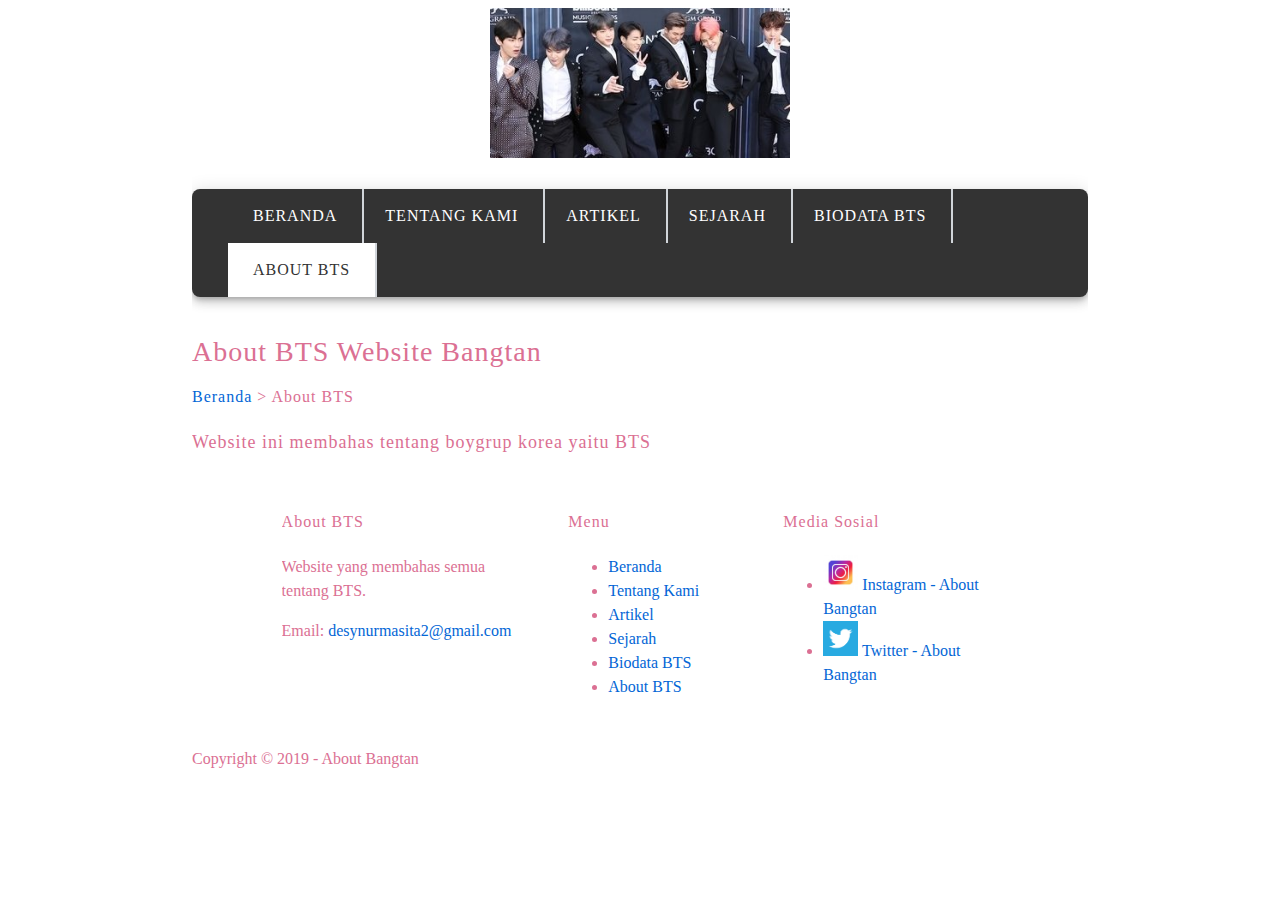
<file: about.html>
<!DOCTYPE html>
<html lang="en">
<head>
    <meta charset="UTF-8">
    <meta name="viewport" content="width=<device-width>, initial-scale=1.0">
    <meta http-equiv="X-UA-Compatible" content="ie=edge">
    <!-- Start Title -->
    <title>About Bangtan</title>
    <meta type="description" content="Halaman ini berisi Tentang BTS">
    <!-- End Title -->

    <!-- Start Description -->
    <meta name="description" content="BTS merupakan salah satu boygroup kpop yang sangat terkenal.">
    <!-- End Description -->
</head>
<body>
        <!-- Start Logo -->
        <div class="container logo">
            <a href="index.html" title="Logo Bangtan">
        <img src="images/beetees.jpg" alt="Logo BTS" 
        width="300">
            </a>
        </div>  
        <!-- End Logo -->
    
        <!-- Start Menu Primer -->
        <div class="container menu-primer">
            <ul>
                <li>
                    <a href="index.html" title="Beranda">Beranda</a>
                </li>
                <li>
                    <a href="tentang.html" title="Tentang Kami">Tentang Kami</a>
                </li>
                <li>
                    <a href="artikel.html" title="Artikel">Artikel</a>
                </li>
                <li>
                    <a href="sejarah.html" title="Sejarah">Sejarah</a>
                </li>
                <li>
                    <a href="biodata.html" title="Biodata BTS">Biodata BTS</a>
                </li>
                <li>
                    <a href="about.html" title="About BTS" class="active">About BTS</a>
                </li>
            </ul>
        </div>
        <!-- End Menu Primer -->
    
    <!-- Start Jumbotron -->
    <div class="container">
        <h1>About BTS Website Bangtan</h1>
        <h4>
            <a href="index.html" tittle="Beranda">Beranda</a>
            > About BTS
        </h4>
        <h3>Website ini membahas tentang boygrup korea yaitu BTS</h3>
    </div>
    <!-- End Jumbotron -->

    <!-- Start CSS -->
    <link rel="stylesheet" href="css/style.css">
    <!-- End CSS -->

    <!-- Start Menu Sekunder -->
    <div class="container-full">
        <div class="container">
            <!-- Start About BTS -->
            <div class="menu-sekunder-one">
                <h4>About BTS</h4>
                <p>Website yang membahas semua<br> tentang BTS.</p>
                <p>Email: <a href="mailto:desynurmasita2@gmail.com" title="desynurmasita2@gmail.com">desynurmasita2@gmail.com</a></p>
            </div>
            <!-- End About BTS -->

            <!-- Start Menu -->
            <div class="menu-sekunder-two">
            <h4>Menu</h4>
                <ul>
                        <li>
                            <a href="index.html" title="Beranda">Beranda</a>
                        </li>
                        <li>
                            <a href="tentang.html" title="Tentang Kami">Tentang Kami</a>
                        </li>
                        <li>
                            <a href="artikel.html" title="Artikel">Artikel</a>
                        </li>
                        <li>
                            <a href="sejarah.html" title="Sejarah">Sejarah</a>
                        </li>
                        <li>
                            <a href="biodata.html" title="Biodata BTS">Biodata BTS</a>
                        </li>
                        <li>
                            <a href="about.html" title="About BTS">About BTS</a>
                        </li>
                </ul>
            </div>
            <!-- End Menu -->

            <!-- Start Media Sosial -->
            <div class="menu-sekunder-three">
            <h4>Media Sosial</h4>
                <ul>
                    <li>
                        <a href="https://www.instagram.com/" title="Instagram-About Bangtan">
                            <img src="images/logo-instagram.jpg" alt="Logo Instagram" width=35>
                            Instagram - About Bangtan
                        </a>
                    </li>
                    <li>
                        <a href="https://www.twitter.com/" title="Twitter-About Bangtan">
                            <img src="images/logo-twitter.png" alt="Logo Twitter" width=35>
                            Twitter - About Bangtan
                        </a>
                    </li>
                </ul>
            </div>
            <!-- End Media Sosial -->
        </div>
    </div>
    <!-- End Menu Sekunder -->

    <!-- Start Copyright -->
    <div class="container">
        <p>Copyright &copy; 2019 - About Bangtan</p>
    </div>
    <!-- End Copyright -->
</body>
</html>
</file>
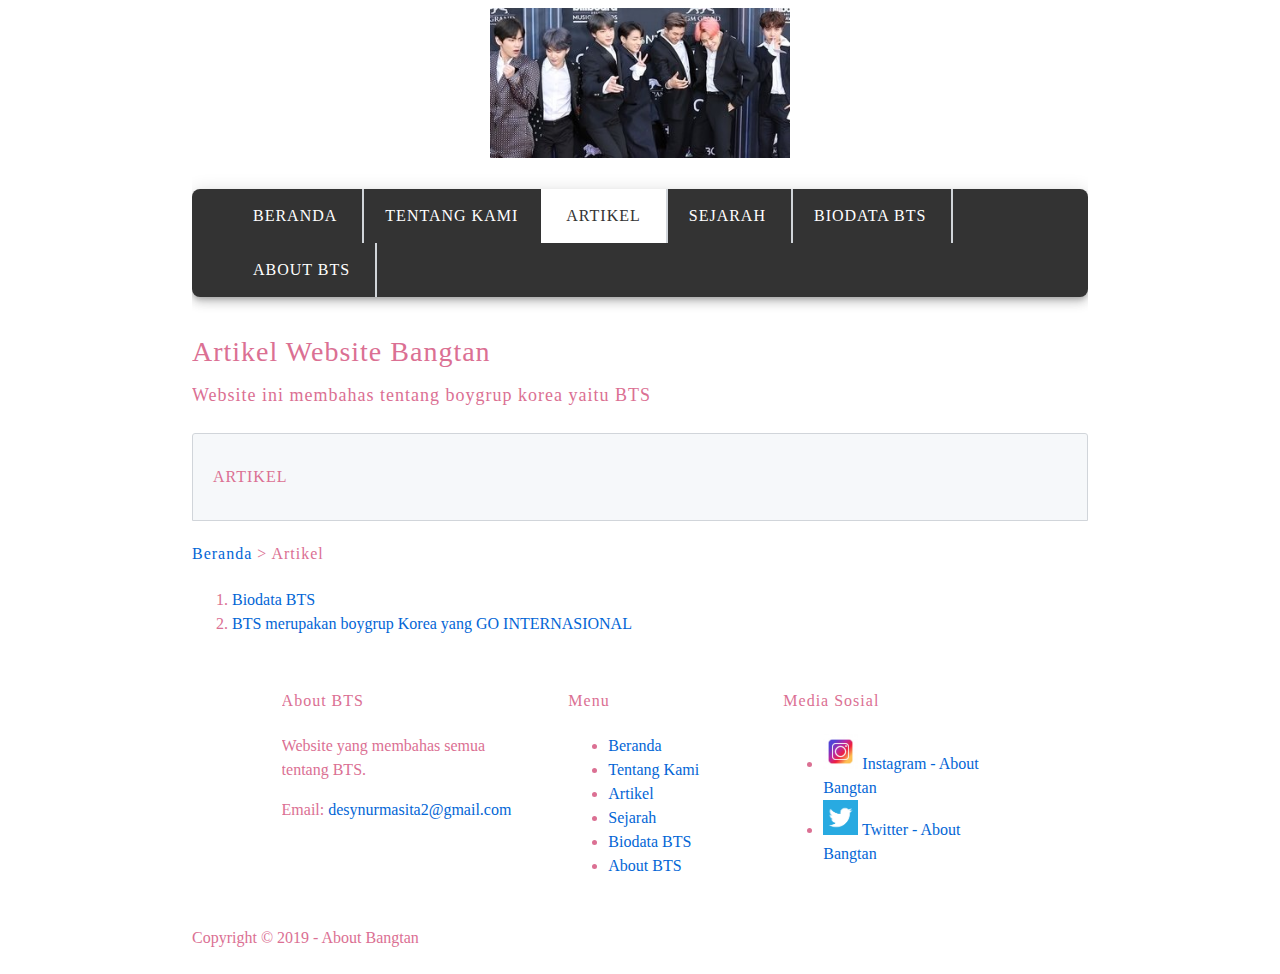
<file: artikel.html>
<!DOCTYPE html>
<html lang="en">
<head>
    <meta charset="UTF-8">
    <meta name="viewport" content="width=<device-width>, initial-scale=1.0">
    <meta http-equiv="X-UA-Compatible" content="ie=edge">
    <!-- Start Title -->
    <title>About Bangtan</title>
    <meta type="description" content="Halaman ini berisi Tentang BTS">
    <!-- End Title -->

    <!-- Start Description -->
    <meta name="description" content="BTS merupakan salah satu boygroup kpop yang sangat terkenal.">
    <!-- End Description -->
</head>
<body>
      <!-- Start Logo -->
      <div class="container logo">
        <a href="artikel.html" title="Logo Bangtan">
    <img src="images/beetees.jpg" alt="Logo BTS" 
    width="300">
        </a>
    </div>  
    <!-- End Logo -->

    <!-- Start Menu Primer -->
    <div class="container menu-primer">
        <ul>
            <li>
                <a href="index.html" title="Beranda">Beranda</a>
            </li>
            <li>
                <a href="tentang.html" title="Tentang Kami">Tentang Kami</a>
            </li>
            <li>
                <a href="artikel.html" title="Artikel" class="active">Artikel</a>
            </li>
            <li>
                <a href="sejarah.html" title="Sejarah">Sejarah</a>
            </li>
            <li>
                <a href="biodata.html" title="Biodata BTS">Biodata BTS</a>
            </li>
            <li>
                <a href="about.html" title="About BTS">About BTS</a>
            </li>
        </ul>
    </div>
    <!-- End Menu Primer -->
    
    <!-- Start Jumbotron -->
    <div class="container">
        <h1>Artikel Website Bangtan</h1>
        <h3>Website ini membahas tentang boygrup korea yaitu BTS</h3>
    </div>
    <!-- End Jumbotron -->

        <!-- Start Artikel -->
        <div class="container">
                <div class="box-heading">
                    <h4>Artikel</h4>
                </div>

                <h4>
                    <a href="index.html" tittle="Beranda">Beranda</a>
                    > Artikel
                </h4>

                <div class="box-isi">
                        <ol>
                            <li>
                                <a href="" title="Biodata BTS">Biodata BTS</a>
                            </li>
        
                            <li>
                                <a href="" title="BTS merupakan boygrup Korea yang GO INTERNASIONAL">BTS merupakan boygrup Korea yang GO INTERNASIONAL</a>
                            </li>
                        </ol>
                </div>
        </div>
            <!-- End Artikel -->

    <!-- Start CSS -->
    <link rel="stylesheet" href="css/style.css">
    <!-- End CSS -->

    <!-- Start Menu Sekunder -->
    <div class="container-full">
        <div class="container">
            <!-- Start About BTS -->
            <div class="menu-sekunder-one">
                <h4>About BTS</h4>
                <p>Website yang membahas semua<br> tentang BTS.</p>
                <p>Email: <a href="mailto:desynurmasita2@gmail.com" title="desynurmasita2@gmail.com">desynurmasita2@gmail.com</a></p>
            </div>
            <!-- End About BTS -->

            <!-- Start Menu -->
            <div class="menu-sekunder-two">
            <h4>Menu</h4>
                <ul>
                        <li>
                            <a href="index.html" title="Beranda">Beranda</a>
                        </li>
                        <li>
                            <a href="tentang.html" title="Tentang Kami">Tentang Kami</a>
                        </li>
                        <li>
                            <a href="artikel.html" title="Artikel">Artikel</a>
                        </li>
                        <li>
                            <a href="sejarah.html" title="Sejarah">Sejarah</a>
                        </li>
                        <li>
                            <a href="biodata.html" title="Biodata BTS">Biodata BTS</a>
                        </li>
                        <li>
                            <a href="about.html" title="About BTS">About BTS</a>
                        </li>
                </ul>
            </div>
            <!-- End Menu -->

            <!-- Start Media Sosial -->
            <div class="menu-sekunder-three">
            <h4>Media Sosial</h4>
                <ul>
                    <li>
                        <a href="https://www.instagram.com/" title="Instagram-About Bangtan">
                            <img src="images/logo-instagram.jpg" alt="Logo Instagram" width=35>
                            Instagram - About Bangtan
                        </a>
                    </li>
                    <li>
                        <a href="https://www.twitter.com/" title="Twitter-About Bangtan">
                            <img src="images/logo-twitter.png" alt="Logo Twitter" width=35>
                            Twitter - About Bangtan
                        </a>
                    </li>
                </ul>
            </div>
            <!-- End Media Sosial -->
        </div>
    </div>
    <!-- End Menu Sekunder -->

    <!-- Start Copyright -->
    <div class="container">
        <p>Copyright &copy; 2019 - About Bangtan</p>
    </div>
    <!-- End Copyright -->
</body>
</html>
</file>
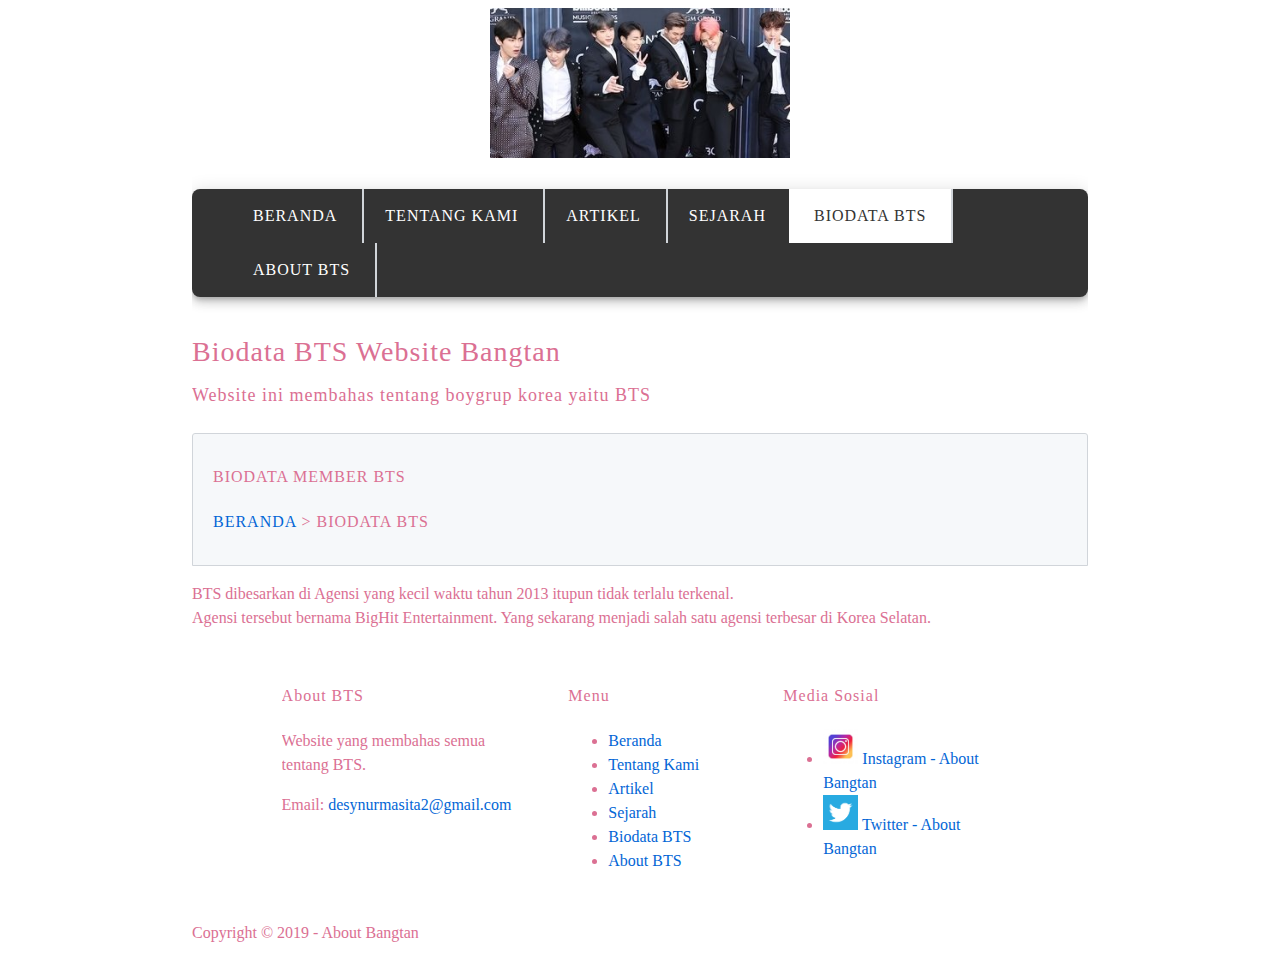
<file: biodata.html>
<!DOCTYPE html>
<html lang="en">
<head>
    <meta charset="UTF-8">
    <meta name="viewport" content="width=<device-width>, initial-scale=1.0">
    <meta http-equiv="X-UA-Compatible" content="ie=edge">
    <!-- Start Title -->
    <title>About Bangtan</title>
    <meta type="description" content="Halaman ini berisi Tentang BTS">
    <!-- End Title -->

    <!-- Start Description -->
    <meta name="description" content="BTS merupakan salah satu boygroup kpop yang sangat terkenal.">
    <!-- End Description -->
</head>
<body>
    <!-- Start Logo -->
    <div class="container logo">
        <a href="biodata.html" title="Logo Bangtan">
    <img src="images/beetees.jpg" alt="Logo BTS" 
    width="300">
        </a>
    </div>  
    <!-- End Logo -->

    <!-- Start Menu Primer -->
    <div class="container menu-primer">
        <ul>
            <li>
                <a href="index.html" title="Beranda">Beranda</a>
            </li>
            <li>
                <a href="tentang.html" title="Tentang Kami">Tentang Kami</a>
            </li>
            <li>
                <a href="artikel.html" title="Artikel">Artikel</a>
            </li>
            <li>
                <a href="sejarah.html" title="Sejarah">Sejarah</a>
            </li>
            <li>
                <a href="biodata.html" title="Biodata BTS" class="active">Biodata BTS</a>
            </li>
            <li>
                <a href="about.html" title="About BTS">About BTS</a>
            </li>
        </ul>
    </div>
    <!-- End Menu Primer -->
    
    <!-- Start Jumbotron -->
    <div class="container">
        <h1>Biodata BTS Website Bangtan</h1>
        <h3>Website ini membahas tentang boygrup korea yaitu BTS</h3>
    </div>
    <!-- End Jumbotron -->

    <!-- Start Biodata -->
    <div class="container">
        <div class="box-heading">
                <h4>Biodata member BTS</h4>
            <h4>
                <a href="index.html" tittle="Beranda">Beranda</a>
                > Biodata BTS
            </h4>
        </div>
        <p>
            BTS dibesarkan di Agensi yang kecil waktu tahun 2013 itupun tidak terlalu terkenal.
            <br>
            Agensi tersebut bernama BigHit Entertainment. Yang sekarang menjadi salah satu agensi terbesar di Korea Selatan.
        </p>
    </div>
    <!-- End Biodata -->

    <!-- Start CSS -->
    <link rel="stylesheet" href="css/style.css">
    <!-- End CSS -->

    <!-- Start Menu Sekunder -->
    <div class="container-full">
        <div class="container">
            <!-- Start About BTS -->
            <div class="menu-sekunder-one">
                <h4>About BTS</h4>
                <p>Website yang membahas semua<br> tentang BTS.</p>
                <p>Email: <a href="mailto:desynurmasita2@gmail.com" title="desynurmasita2@gmail.com">desynurmasita2@gmail.com</a></p>
            </div>
            <!-- End About BTS -->

            <!-- Start Menu -->
            <div class="menu-sekunder-two">
            <h4>Menu</h4>
                <ul>
                        <li>
                            <a href="index.html" title="Beranda">Beranda</a>
                        </li>
                        <li>
                            <a href="tentang.html" title="Tentang Kami">Tentang Kami</a>
                        </li>
                        <li>
                            <a href="artikel.html" title="Artikel">Artikel</a>
                        </li>
                        <li>
                            <a href="sejarah.html" title="Sejarah">Sejarah</a>
                        </li>
                        <li>
                            <a href="biodata.html" title="Biodata BTS">Biodata BTS</a>
                        </li>
                        <li>
                            <a href="about.html" title="About BTS">About BTS</a>
                        </li>
                </ul>
            </div>
            <!-- End Menu -->

            <!-- Start Media Sosial -->
            <div class="menu-sekunder-three">
            <h4>Media Sosial</h4>
                <ul>
                    <li>
                        <a href="https://www.instagram.com/" title="Instagram-About Bangtan">
                            <img src="images/logo-instagram.jpg" alt="Logo Instagram" width=35>
                            Instagram - About Bangtan
                        </a>
                    </li>
                    <li>
                        <a href="https://www.twitter.com/" title="Twitter-About Bangtan">
                            <img src="images/logo-twitter.png" alt="Logo Twitter" width=35>
                            Twitter - About Bangtan
                        </a>
                    </li>
                </ul>
            </div>
            <!-- End Media Sosial -->
        </div>
    </div>
    <!-- End Menu Sekunder -->

    <!-- Start Copyright -->
    <div class="container">
        <p>Copyright &copy; 2019 - About Bangtan</p>
    </div>
    <!-- End Copyright -->
</body>
</html>
</file>
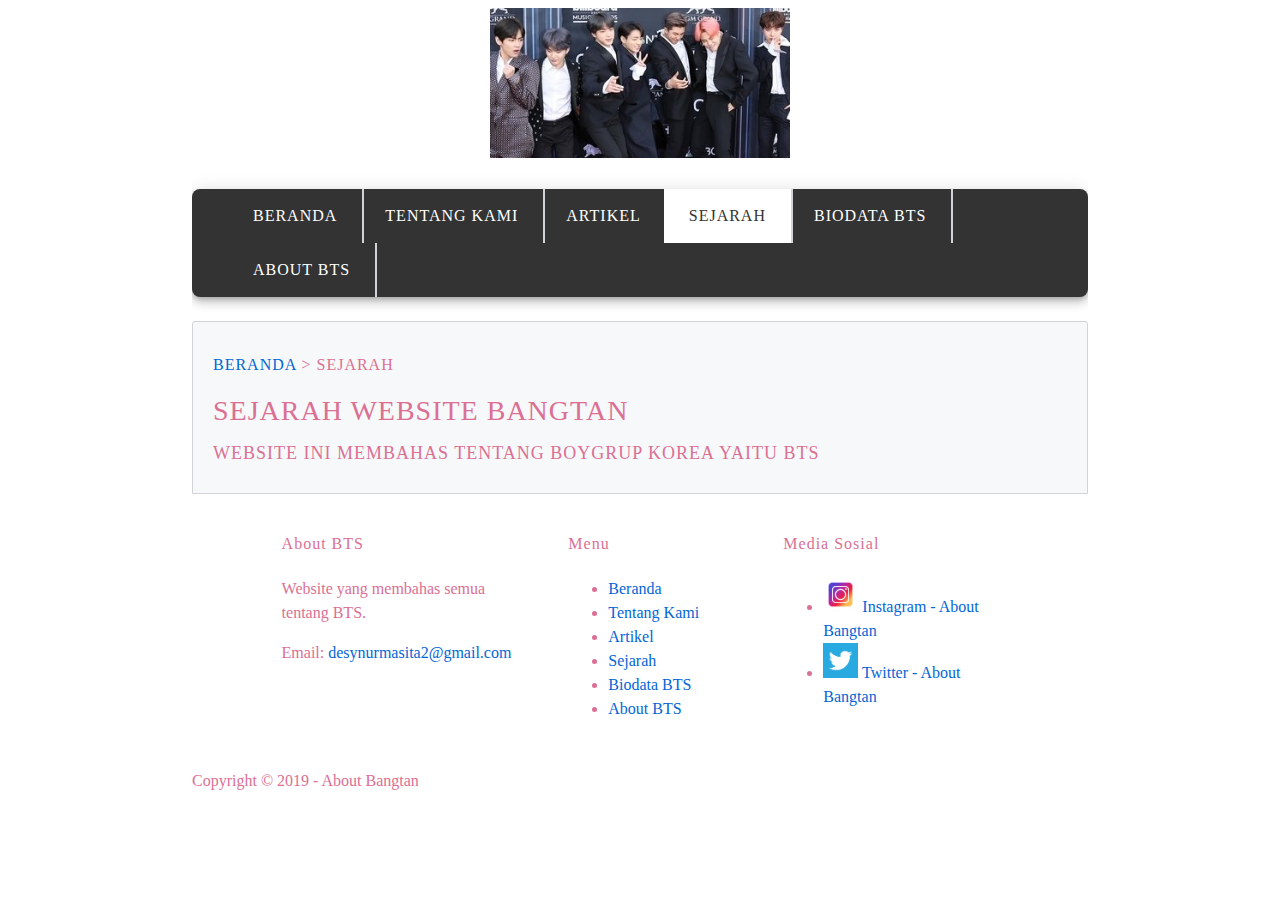
<file: sejarah.html>
<!DOCTYPE html>
<html lang="en">
<head>
    <meta charset="UTF-8">
    <meta name="viewport" content="width=<device-width>, initial-scale=1.0">
    <meta http-equiv="X-UA-Compatible" content="ie=edge">
    <!-- Start Title -->
    <title>About Bangtan</title>
    <meta type="description" content="Halaman ini berisi Tentang BTS">
    <!-- End Title -->

    <!-- Start Description -->
    <meta name="description" content="BTS merupakan salah satu boygroup kpop yang sangat terkenal.">
    <!-- End Description -->
</head>
<body>
     <!-- Start Logo -->
     <div class="container logo">
        <a href="sejarah.html" title="Logo Bangtan">
    <img src="images/beetees.jpg" alt="Logo BTS" 
    width="300">
        </a>
    </div>  
    <!-- End Logo -->

    <!-- Start Menu Primer -->
    <div class="container menu-primer">
        <ul>
            <li>
                <a href="index.html" title="Beranda">Beranda</a>
            </li>
            <li>
                <a href="tentang.html" title="Tentang Kami">Tentang Kami</a>
            </li>
            <li>
                <a href="artikel.html" title="Artikel">Artikel</a>
            </li>
            <li>
                <a href="sejarah.html" title="Sejarah" class="active">Sejarah</a>
            </li>
            <li>
                <a href="biodata.html" title="Biodata BTS">Biodata BTS</a>
            </li>
            <li>
                <a href="about.html" title="About BTS">About BTS</a>
            </li>
        </ul>
    </div>
    <!-- End Menu Primer -->
    
    <!-- Start Jumbotron -->
    <div class="container">
        <div class="box-heading">
                <h4>
                    <a href="index.html" tittle="Beranda">Beranda</a>
                    > Sejarah
                </h4>
            <h1>Sejarah Website Bangtan</h1>
            <h3>Website ini membahas tentang boygrup korea yaitu BTS</h3>
        </div>
    </div>
    <!-- End Jumbotron -->

    <!-- Start CSS -->
    <link rel="stylesheet" href="css/style.css">
    <!-- End CSS -->

    <!-- Start Menu Sekunder -->
    <div class="container-full">
        <div class="container">
            <!-- Start About BTS -->
            <div class="menu-sekunder-one">
                <h4>About BTS</h4>
                <p>Website yang membahas semua<br> tentang BTS.</p>
                <p>Email: <a href="mailto:desynurmasita2@gmail.com" title="desynurmasita2@gmail.com">desynurmasita2@gmail.com</a></p>
            </div>
            <!-- End About BTS -->

            <!-- Start Menu -->
            <div class="menu-sekunder-two">
            <h4>Menu</h4>
                <ul>
                        <li>
                            <a href="index.html" title="Beranda">Beranda</a>
                        </li>
                        <li>
                            <a href="tentang.html" title="Tentang Kami">Tentang Kami</a>
                        </li>
                        <li>
                            <a href="artikel.html" title="Artikel">Artikel</a>
                        </li>
                        <li>
                            <a href="sejarah.html" title="Sejarah">Sejarah</a>
                        </li>
                        <li>
                            <a href="biodata.html" title="Biodata BTS">Biodata BTS</a>
                        </li>
                        <li>
                            <a href="about.html" title="About BTS">About BTS</a>
                        </li>
                </ul>
            </div>
            <!-- End Menu -->

            <!-- Start Media Sosial -->
            <div class="menu-sekunder-three">
            <h4>Media Sosial</h4>
                <ul>
                    <li>
                        <a href="https://www.instagram.com/" title="Instagram-About Bangtan">
                            <img src="images/logo-instagram.jpg" alt="Logo Instagram" width=35>
                            Instagram - About Bangtan
                        </a>
                    </li>
                    <li>
                        <a href="https://www.twitter.com/" title="Twitter-About Bangtan">
                            <img src="images/logo-twitter.png" alt="Logo Twitter" width=35>
                            Twitter - About Bangtan
                        </a>
                    </li>
                </ul>
            </div>
            <!-- End Media Sosial -->
        </div>
    </div>
    <!-- End Menu Sekunder -->

    <!-- Start Copyright -->
    <div class="container">
        <p>Copyright &copy; 2019 - About Bangtan</p>
    </div>
    <!-- End Copyright -->
</body>
</html>
</file>
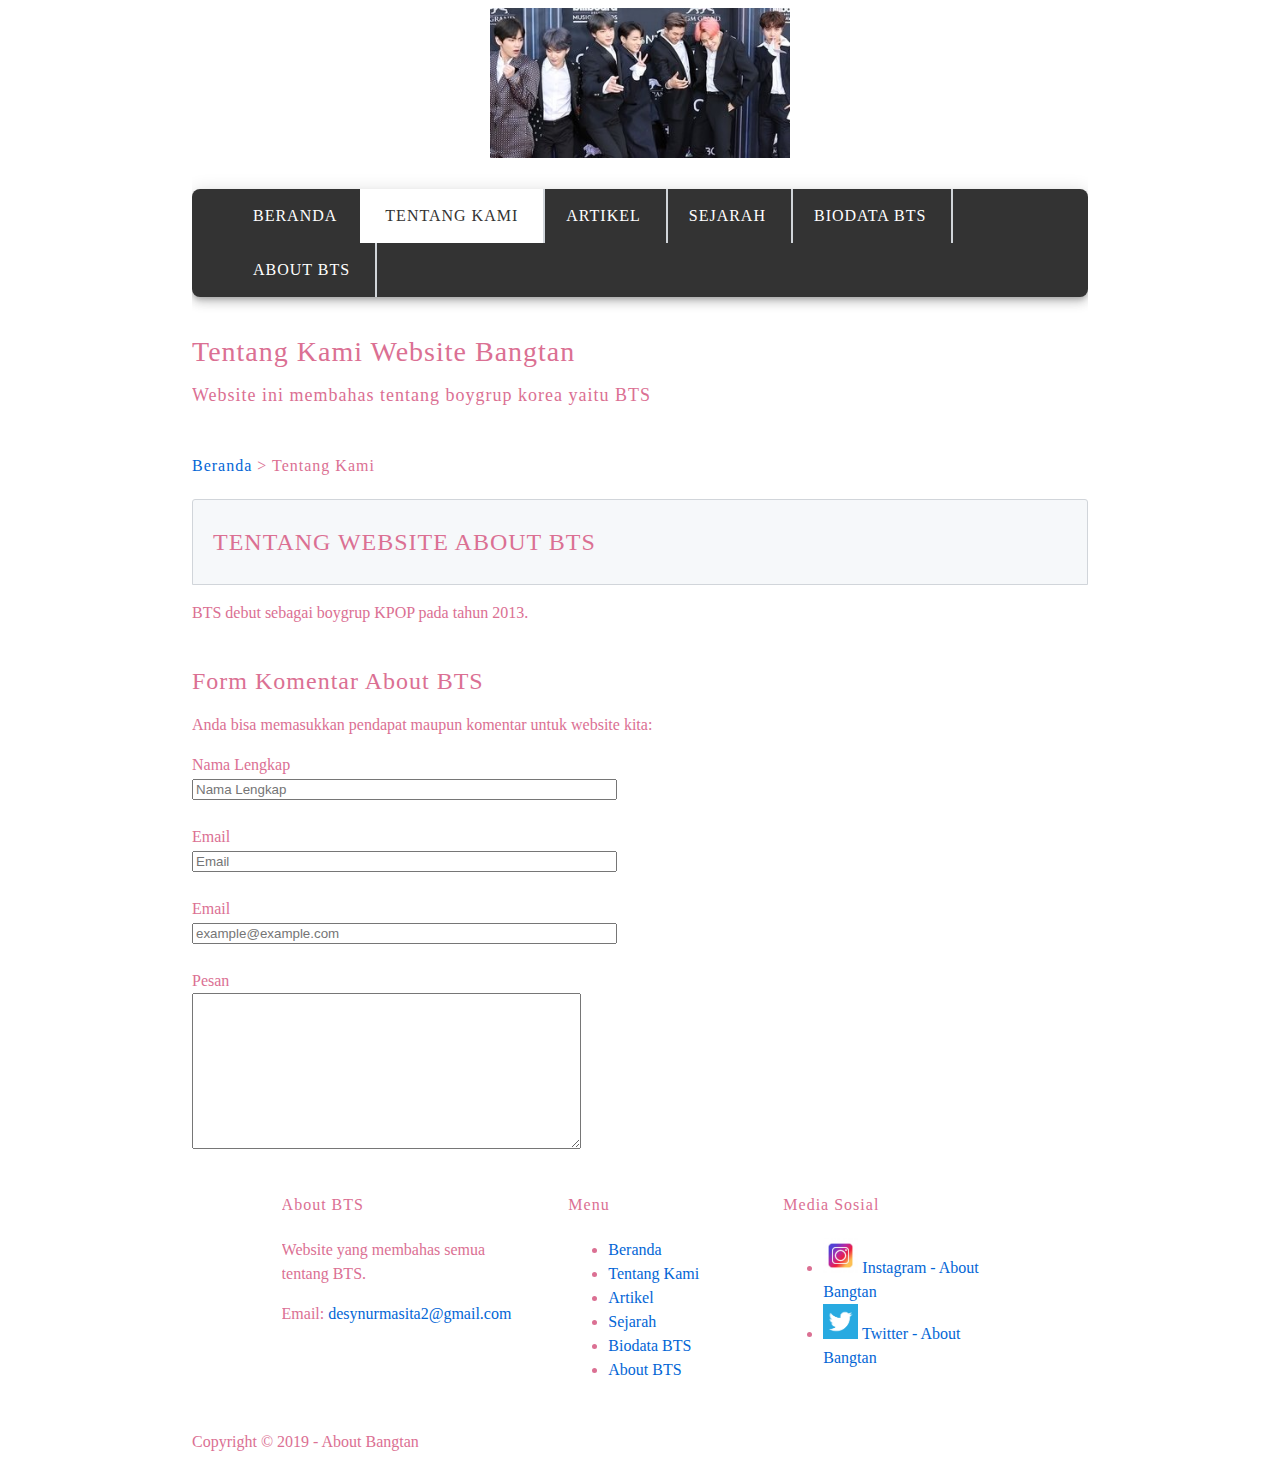
<file: tentang.html>
<!DOCTYPE html>
<html lang="en">
<head>
    <meta charset="UTF-8">
    <meta name="viewport" content="width=<device-width>, initial-scale=1.0">
    <meta http-equiv="X-UA-Compatible" content="ie=edge">
    <!-- Start Title -->
    <title>About Bangtan</title>
    <meta type="description" content="Halaman ini berisi Tentang BTS">
    <!-- End Title -->

    <!-- Start Description -->
    <meta name="description" content="BTS merupakan salah satu boygroup kpop yang sangat terkenal.">
    <!-- End Description -->

    <!-- Start CSS -->
    <link rel="stylesheet" href="css/style.css">
    <!-- End CSS -->
</head>
<body>
        <!-- Start Logo -->
        <div class="container logo">
            <a href="tentang.html" title="Logo Bangtan">
        <img src="images/beetees.jpg" alt="Logo BTS" 
        width="300">
            </a>
        </div>  
        <!-- End Logo -->
    
        <!-- Start Menu Primer -->
        <div class="container menu-primer">
            <ul>
                <li>
                    <a href="index.html" title="Beranda">Beranda</a>
                </li>
                <li>
                    <a href="tentang.html" title="Tentang Kami" class="active">Tentang Kami</a>
                </li>
                <li>
                    <a href="artikel.html" title="Artikel">Artikel</a>
                </li>
                <li>
                    <a href="sejarah.html" title="Sejarah">Sejarah</a>
                </li>
                <li>
                    <a href="biodata.html" title="Biodata BTS">Biodata BTS</a>
                </li>
                <li>
                    <a href="about.html" title="About BTS">About BTS</a>
                </li>
            </ul>
        </div>
        <!-- End Menu Primer -->
    
    <!-- Start Jumbotron -->
    <div class="container">
        <h1>Tentang Kami Website Bangtan</h1>
        <h3>Website ini membahas tentang boygrup korea yaitu BTS</h3>
    </div>
    <!-- End Jumbotron -->

    <!-- Start Tentang -->
    <div class="container">
            <h4>
                <a href="index.html" tittle="Beranda">Beranda</a>
                > Tentang Kami
            </h4>
        <div class="box-heading">
            <h2>Tentang Website About BTS</h2>
        </div>
        <div class="box-isi">
            <p>
                BTS debut sebagai boygrup KPOP pada tahun 2013.
            </p>
        </div>
    </div>
    <!-- End Tentang -->

    <!-- Start CSS -->
    <link rel="stylesheet" href="css/style.css">
    <!-- End CSS -->

    <!-- Start Form -->
    <div class="container">
        <h2>Form Komentar About BTS</h2>
        <p>Anda bisa memasukkan pendapat maupun komentar untuk website kita:</p>

        <form action="">
            <label for="nama">Nama Lengkap</label>
            <br>
            <input type="text" placeholder="Nama Lengkap" size="50" name="nama" id="nama">

            <br><br>

            <label for="email">Email</label>
            <br>
            <input type="email" placeholder="Email" size="50" name="email" id="email">

            <br><br>

            <label for="email">Email</label>
            <br>
            <input type="email" placeholder="example@example.com" size="50" name="email" id="email">

            <br><br>

            <label for="pesan">Pesan</label>
            <br>
            <textarea name="pesan" id="pesan" cols="46" rows="10"></textarea>
        </form>
    </div>
    <!-- Start Form -->

     <!-- Start Menu Sekunder -->
     <div class="container-full">
        <div class="container">
            <!-- Start About BTS -->
            <div class="menu-sekunder-one">
                <h4>About BTS</h4>
                <p>Website yang membahas semua<br> tentang BTS.</p>
                <p>Email: <a href="mailto:desynurmasita2@gmail.com" title="desynurmasita2@gmail.com">desynurmasita2@gmail.com</a></p>
            </div>
            <!-- End About BTS -->

            <!-- Start Menu -->
            <div class="menu-sekunder-two">
            <h4>Menu</h4>
                <ul>
                        <li>
                            <a href="index.html" title="Beranda">Beranda</a>
                        </li>
                        <li>
                            <a href="tentang.html" title="Tentang Kami">Tentang Kami</a>
                        </li>
                        <li>
                            <a href="artikel.html" title="Artikel">Artikel</a>
                        </li>
                        <li>
                            <a href="sejarah.html" title="Sejarah">Sejarah</a>
                        </li>
                        <li>
                            <a href="biodata.html" title="Biodata BTS">Biodata BTS</a>
                        </li>
                        <li>
                            <a href="about.html" title="About BTS">About BTS</a>
                        </li>
                </ul>
            </div>
            <!-- End Menu -->

            <!-- Start Media Sosial -->
            <div class="menu-sekunder-three">
            <h4>Media Sosial</h4>
                <ul>
                    <li>
                        <a href="https://www.instagram.com/" title="Instagram-About Bangtan">
                            <img src="images/logo-instagram.jpg" alt="Logo Instagram" width=35>
                            Instagram - About Bangtan
                        </a>
                    </li>
                    <li>
                        <a href="https://www.twitter.com/" title="Twitter-About Bangtan">
                            <img src="images/logo-twitter.png" alt="Logo Twitter" width=35>
                            Twitter - About Bangtan
                        </a>
                    </li>
                </ul>
            </div>
            <!-- End Media Sosial -->
        </div>
    </div>
    <!-- End Menu Sekunder -->

    <!-- Start Copyright -->
    <div class="container">
        <p>Copyright &copy; 2019 - About Bangtan</p>
    </div>
    <!-- End Copyright -->
</body>
</html>
</file>
<file: css/style.css>
/* Start Font */
@import url('https://fonts.googlelapis.com/css?family=Roboto');
/* End Font */

/* Start Body*/
body {
    color: palevioletred;
    font-family: Roboto, Cambria, Cochin, Georgia, Times, 'Times New Roman', serif;
    font-size: 16px;
    line-height: 1.5em;
    margin: 0;
    padding: 0;
}
/* End Body */

/* Start Debug */
.bg-silver{
    background-color: 
    silver;
}
.bg-skyblue{
    background-color: 
    skyblue;
}
/* End Debug */

/* Start Container */
.container {
    margin: 8px auto;
    overflow: auto;
    width: 70%;
}

.container-full {
    margin: 8px auto;
    overflow: auto;
    width: 80%;
}
/* Start Container */

/* Start Logo */
.logo {
    text-align: center;
}
/* End Logo */

/* Start Anchor / Hyperlink */
a:link,
a:visited {
    color: #0366d6;
    text-decoration: none;
}
a:hover,
a:active {
    color: #000000;
    text-decoration: underline;
}
/* End Anchor / Hyperlink */

/* Start Menu Primer */
.menu-primer ul{
    background-color: #333333;
    border-radius: 8px;
    box-shadow:
        0 3px 5px -1px rgba(0,0,0,.2),
        0 6px 10px 0 rgba(0,0,0,.14),
        0 1px 18px 0 rgba(0,0,0,.12);
}

.menu-primer li{
    border-right: 2px solid #d1d5da;
    display: inline-block;
    margin: 0 -4px;
}

.menu-primer a{
    color: #ffffff;
    font-size: 16px;
    display: inline-block;
    letter-spacing: 1px;
    padding: 15px 25px;
    text-transform: uppercase;
}

.menu-primer a:hover{
    background-color: #f7f7f7;
    color: #000000;
    text-decoration: none;
}

.menu-primer .active{
    background-color: #ffffff;
    color: #333333;
    text-decoration: none;
}
/* End Menu Primer */

/* Start Heading */
h1, h2, h3, h4, h5{
    font-weight: 400;
    letter-spacing: 1px;
}
h1{
    font-size: 28px;
}
h2{
    font-size: 24px;
}
h3{
    font-size: 18px;
}
h4{
    font-size: 16px;
}
h5{
    font-size: 14px;
}
h6{
    font-size: 13px;
}
/* End Heading */

/* Start Jumbotron */
.jumbotron{
    background-color: #f6f8fa;
    border: 1px solid #cacccf;
    border-radius: 4px;
    padding: 20px 0;
}
.jumbotron h1{
    font-size: 32px;
    padding: 0 20px;
}
.jumbotron h3{
    font-size: 20px;
    padding: 0 20px;
}
/* End Jumbotron */

/* Start Box */
.box-heading{
    background-color: #f6f8fa;
    border: 1px solid #d1d5da;
    border-radius: 3px 3px 0 0;
    margin: 0;
    padding: 10px 20px;
    text-transform: uppercase;
}
.box-heading{
    font-size: 14px;
    margin: 0;
}
/* End Box */

/* Start Menu Sekunder */
.menu-sekunder{
    background-color: #f6f8fa;
    border-bottom: 1px solid #eaecef;
    border-top: 1px solid #eaecef;
    overflow: auto;
    padding: 10px 0;
}
.menu-sekunder h4{
    font-size: 14px;
    margin: 0 auto;
    text-transform: uppercase
}
.menu-sekunder ul{
    padding: 0;
}
.menu-sekunder li{
    list-style: disc;
}

.menu-sekunder li a,
.menu-sekunder p{
    font-size: 12px;
}
.menu-sekunder-one,
.menu-sekunder-two,
.menu-sekunder-three {
    float: left;
}
.menu-sekunder-one{
    width: 40%;
}
.menu-sekunder-two,
.menu-sekunder-three {
    width: 30%;
}
.menu-sekunder li img{
    vertical-align: middle;
}
/* End Menu Sekunder */

/* Start Effect */
@import url(https://fonts.googleapis.com/css?family=Open+Sans:600;);
.snip1573 {
  background-color: #000;
  display: inline-block;
  font-family: 'Open Sans', sans-serif;
  font-size: 16px;
  margin: 10px;
  max-width: 315px;
  min-width: 230px;
  overflow: hidden;
  position: relative;
  text-align: center;
  width: 100%;
}

.snip1573 * {
  -webkit-box-sizing: border-box;
  box-sizing: border-box;
  -webkit-transition: all 0.35s ease;
  transition: all 0.35s ease;
}

.snip1573:before,
.snip1573:after {
  position: absolute;
  top: 0;
  bottom: 0;
  left: 0;
  right: 0;
  -webkit-transition: all 0.35s ease;
  transition: all 0.35s ease;
  background-color: #000000;
  border-left: 3px solid #fff;
  border-right: 3px solid #fff;
  content: '';
  opacity: 0.9;
  z-index: 1;
}

.snip1573:before {
  -webkit-transform: skew(45deg) translateX(-155%);
  transform: skew(45deg) translateX(-155%);
}

.snip1573:after {
  -webkit-transform: skew(45deg) translateX(155%);
  transform: skew(45deg) translateX(155%);
}

.snip1573 img {
  backface-visibility: hidden;
  max-width: 100%;
  vertical-align: top;
}

.snip1573 figcaption {
  top: 50%;
  left: 50%;
  position: absolute;
  z-index: 2;
  -webkit-transform: translate(-50%, -50%) scale(0.5);
  transform: translate(-50%, -50%) scale(0.5);
  opacity: 0;
  -webkit-box-shadow: 0 0 10px #000000;
  box-shadow: 0 0 10px #000000;
}

.snip1573 h3 {
  background-color: #000000;
  border: 2px solid #fff;
  color: #fff;
  font-size: 1em;
  font-weight: 600;
  letter-spacing: 1px;
  margin: 0;
  padding: 5px 10px;
  text-transform: uppercase;
}

.snip1573 a {
  position: absolute;
  top: 0;
  bottom: 0;
  left: 0;
  right: 0;
  z-index: 3;
}

.snip1573:hover > img,
.snip1573.hover > img {
  opacity: 0.5;
}

.snip1573:hover:before,
.snip1573.hover:before {
  -webkit-transform: skew(45deg) translateX(-55%);
  transform: skew(45deg) translateX(-55%);
}

.snip1573:hover:after,
.snip1573.hover:after {
  -webkit-transform: skew(45deg) translateX(55%);
  transform: skew(45deg) translateX(55%);
}

.snip1573:hover figcaption,
.snip1573.hover figcaption {
  -webkit-transform: translate(-50%, -50%) scale(1);
  transform: translate(-50%, -50%) scale(1);
  opacity: 1;
}
/* End Effect */
</file>
